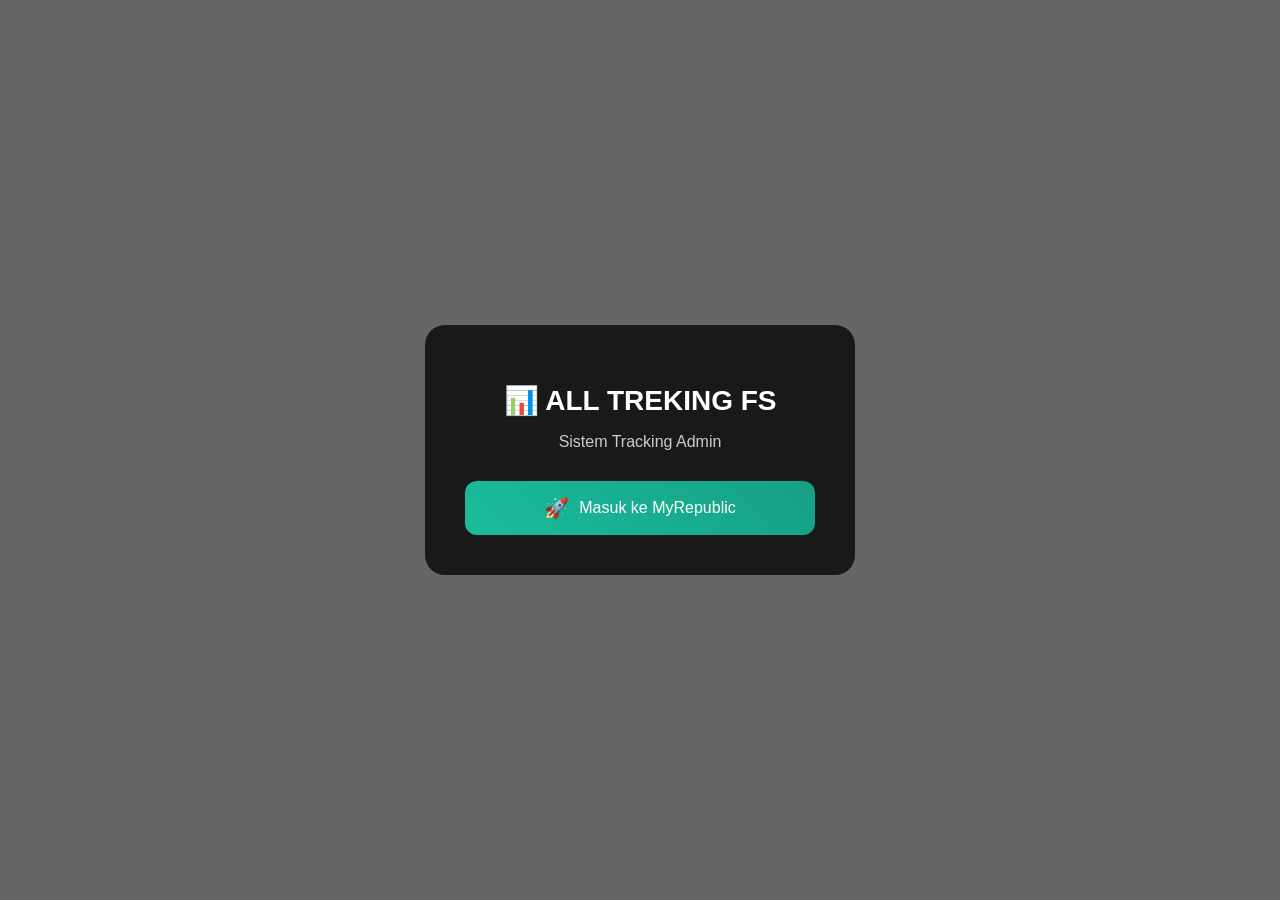
<file: index.html>
<!DOCTYPE html>
<html lang="id">
<head>
<meta charset="UTF-8">
<meta name="viewport" content="width=device-width, initial-scale=1.0">
<title>ALL TREKING FS</title>

<style>

/* RESET */
body{
    margin:0;
    font-family:'Segoe UI', sans-serif;
}

/* BACKGROUND */
.bg{
    position:fixed;
    width:100%;
    height:100%;
    background:url('https://images.unsplash.com/photo-1501785888041-af3ef285b470') no-repeat center/cover;
    z-index:-2;
}

.overlay{
    position:fixed;
    width:100%;
    height:100%;
    background:rgba(0,0,0,0.6);
    z-index:-1;
}

/* CENTER */
.container{
    display:flex;
    justify-content:center;
    align-items:center;
    height:100vh;
}

/* CARD */
.card{
    background:rgba(0,0,0,0.75);
    padding:40px;
    border-radius:20px;
    text-align:center;
    color:white;
    width:350px;
    backdrop-filter:blur(10px);
}

/* TITLE */
.card h1{
    margin-bottom:10px;
    font-size:28px;
}

.card p{
    color:#ccc;
    margin-bottom:30px;
}

/* BUTTON KEREN */
.btn{
    width:100%;
    padding:15px;
    border:none;
    border-radius:12px;
    background:linear-gradient(45deg,#1abc9c,#16a085);
    color:white;
    font-size:16px;
    cursor:pointer;
    transition:0.3s;

    display:flex;
    align-items:center;
    justify-content:center;
    gap:10px;
}

/* HOVER */
.btn:hover{
    transform:scale(1.05);
    box-shadow:0 5px 20px rgba(0,0,0,0.5);
}

/* ICON */
.icon{
    font-size:20px;
}

</style>

</head>

<body>

<div class="bg"></div>
<div class="overlay"></div>

<div class="container">
    <div class="card">

        <h1>📊 ALL TREKING FS</h1>
        <p>Sistem Tracking Admin</p>

        <button class="btn" onclick="goMyRep()">
            <span class="icon">🚀</span>
            Masuk ke MyRepublic
        </button>

    </div>
</div>

<script>

function goMyRep(){
    window.location.href = "page/treking-my-rep.html";
}

/* AUTO GANTI BACKGROUND */
const bgList=[
 "https://images.unsplash.com/photo-1501785888041-af3ef285b470",
 "https://images.unsplash.com/photo-1491553895911-0055eca6402d",
 "https://images.unsplash.com/photo-1500530855697-b586d89ba3ee"
];

function changeBg(){
    let bg=document.querySelector(".bg");
    let i=Math.floor(Math.random()*bgList.length);
    bg.style.backgroundImage=`url('${bgList[i]}')`;
}

changeBg();
setInterval(changeBg,7200000);

</script>

</body>
</html>
</file>
